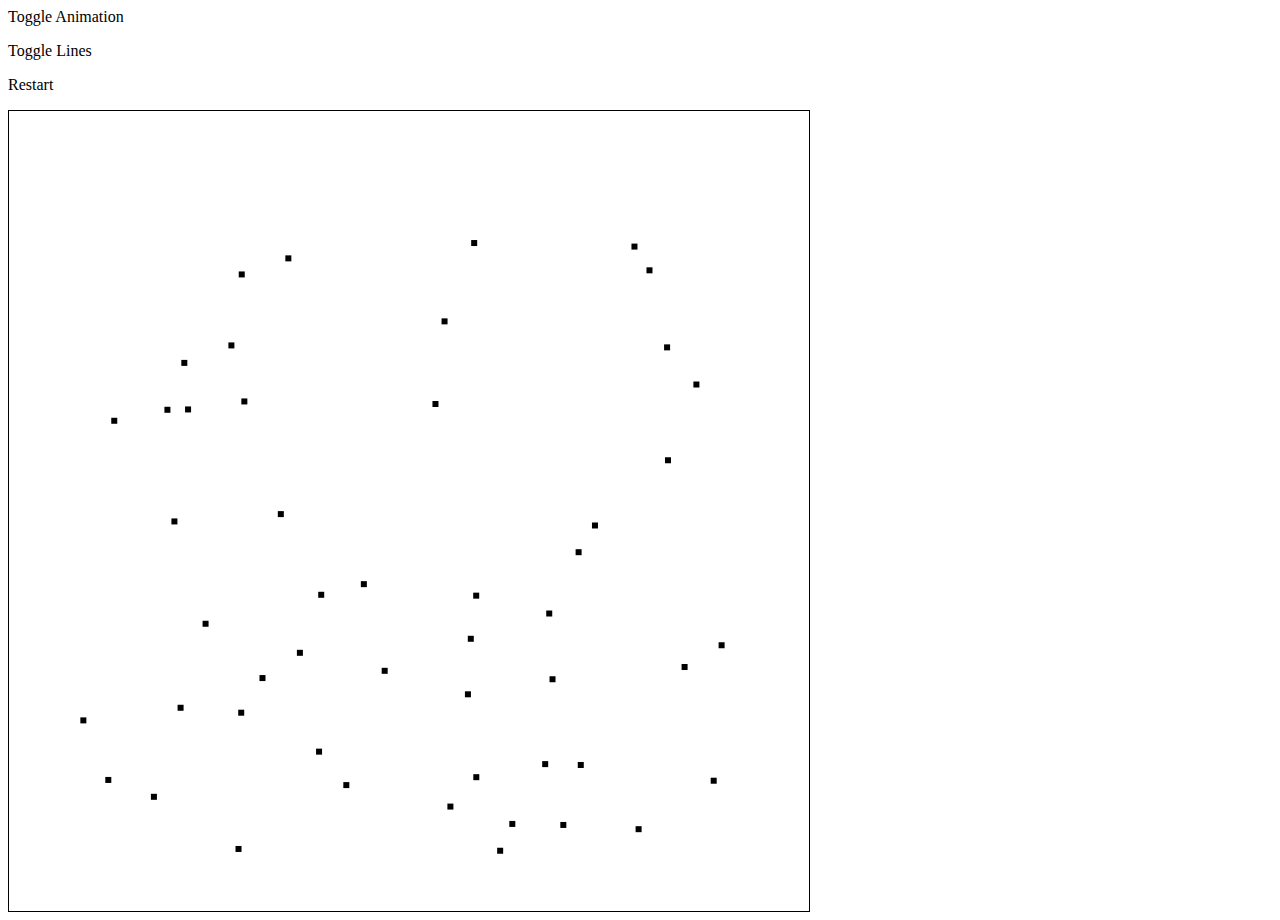
<file: index.html>
<html>

<body onload="init()">

<!-- //////////////////////////////////////////////////
     /////     JAVASCRIPT INCLUDES
     ////////////////////////////////////////////////// -->
<script src="js.js"></script>

<p onclick="setAnimate()">Toggle Animation</p>
<p onclick="toggleLines()">Toggle Lines</p>
<p onclick="init()">Restart</p>

<canvas id="myCanvas" width=800 height=800
style="z-index: 10 ;border:1px solid #000000;">
</canvas>

</body>
</html>
</file>
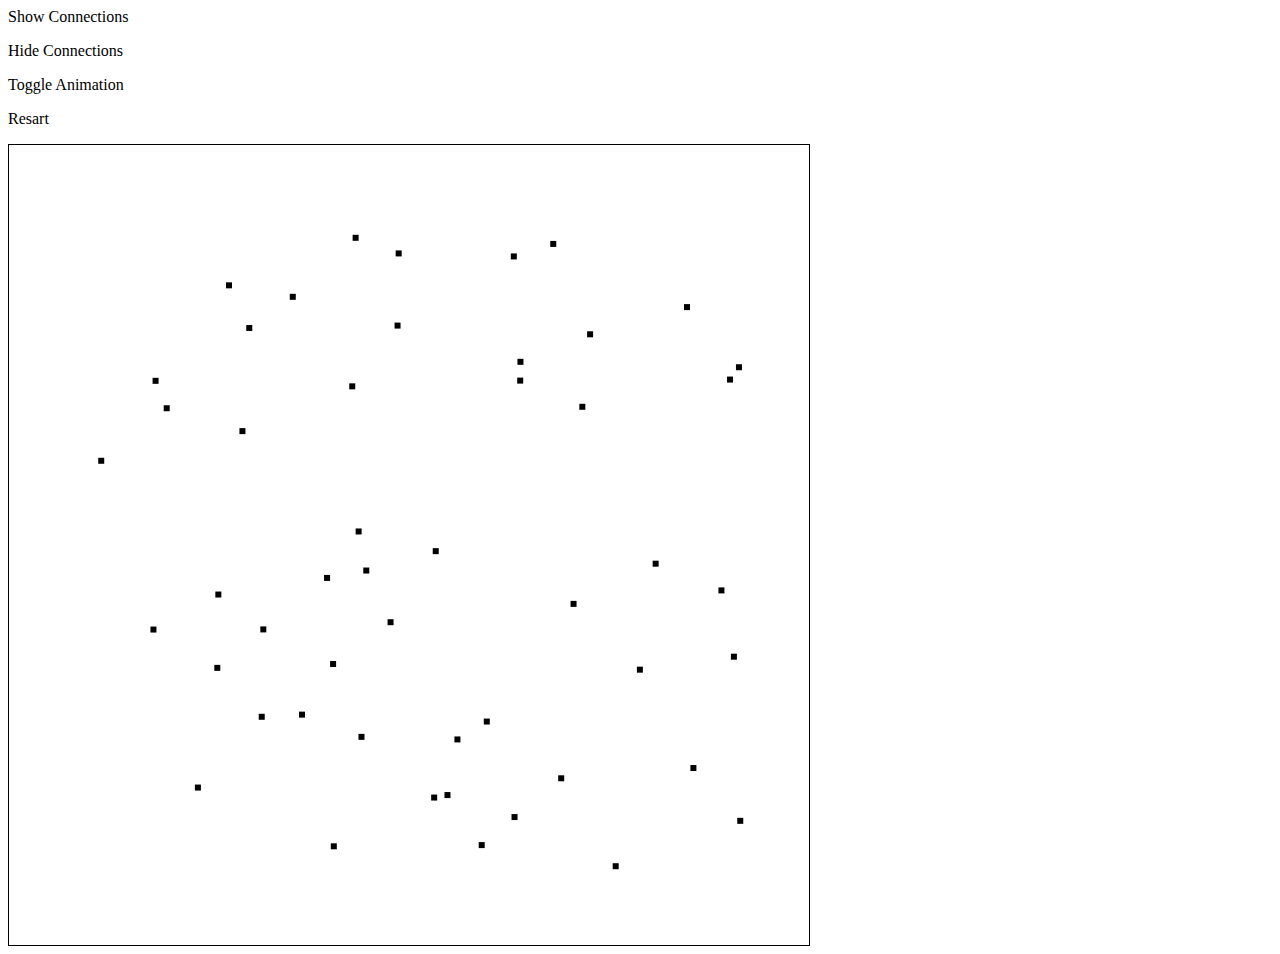
<file: rrt_canvas.html>
<html>

<body onload="init()">

<!-- //////////////////////////////////////////////////
     /////     JAVASCRIPT INCLUDES
     ////////////////////////////////////////////////// -->
<script src="js.js"></script>

<p onclick="paintEdges()">Show Connections</p>
<p onclick="hideEdges()">Hide Connections</p>
<p onclick="setAnimate()">Toggle Animation</p>
<p onclick="init()">Resart</p>

<canvas id="myCanvas" width=800 height=800
style="z-index: 10 ;border:1px solid #000000;">
</canvas>

</body>
</html>
</file>
